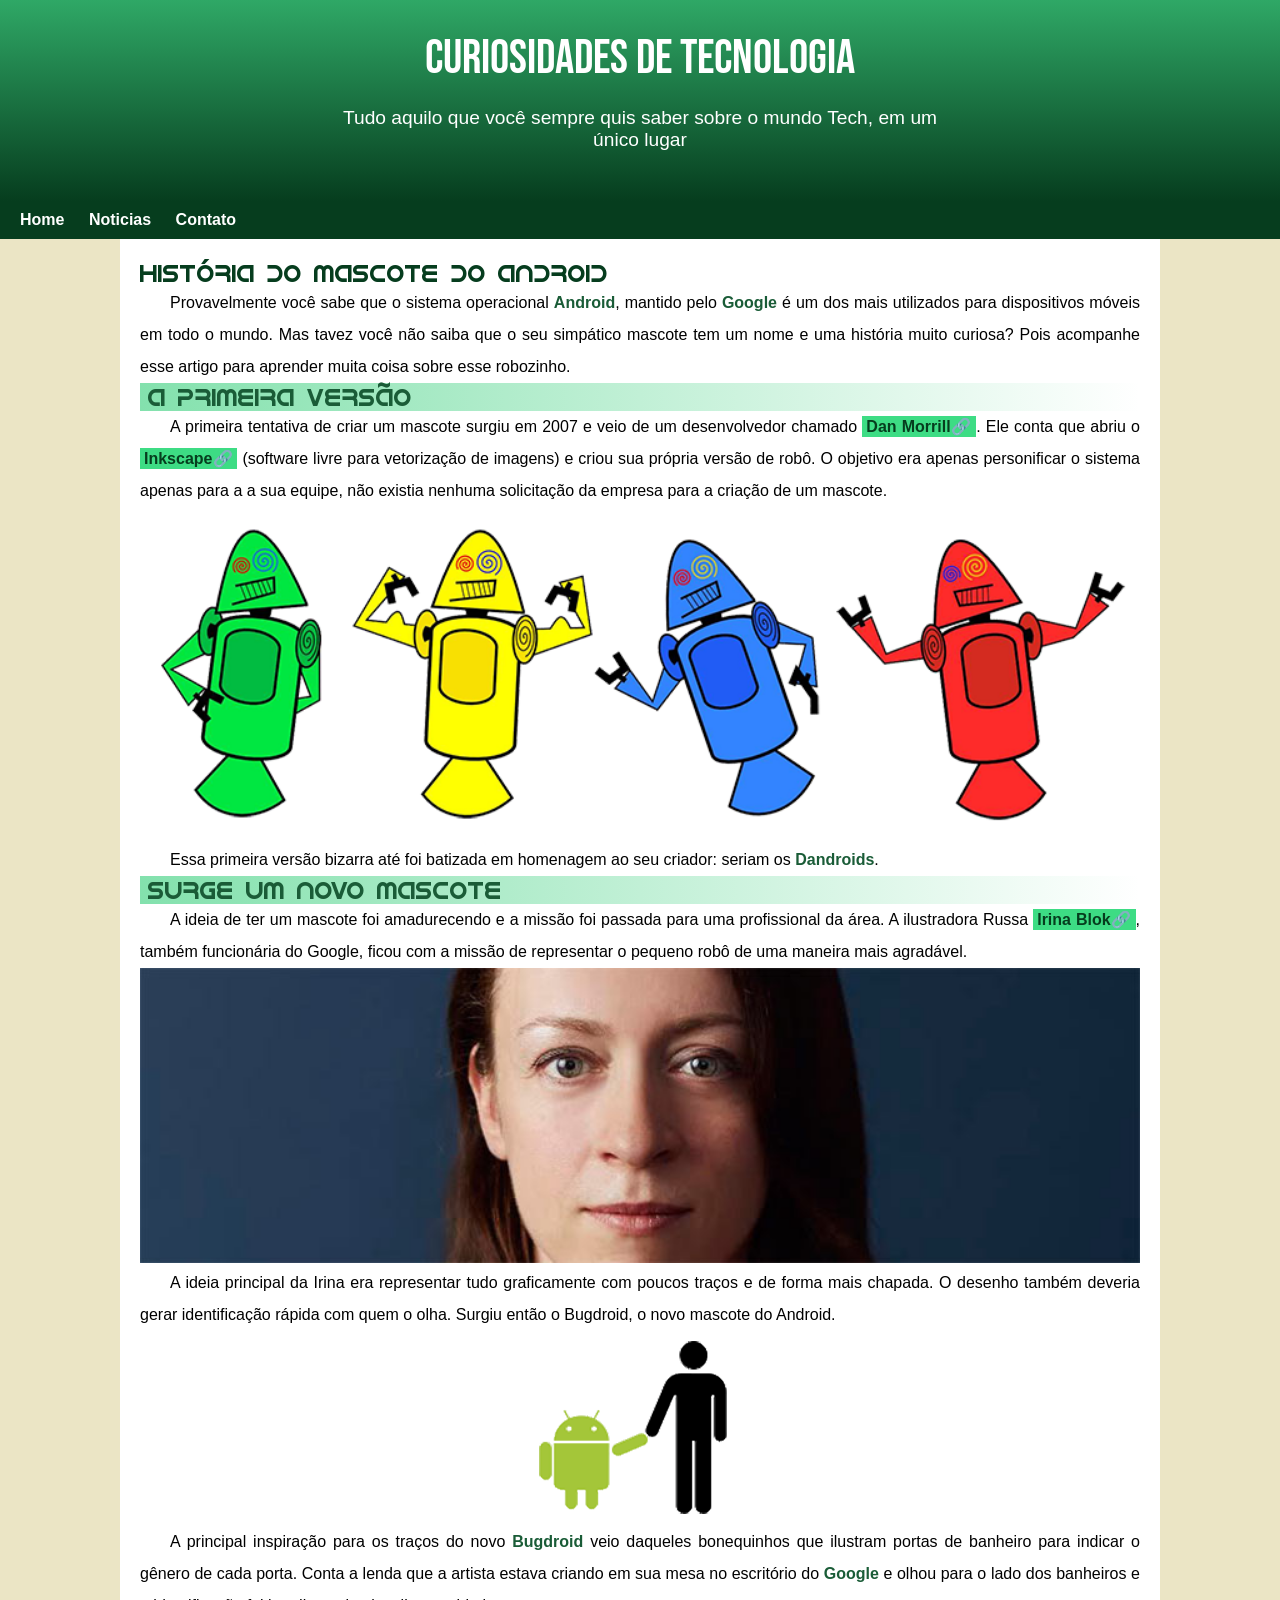
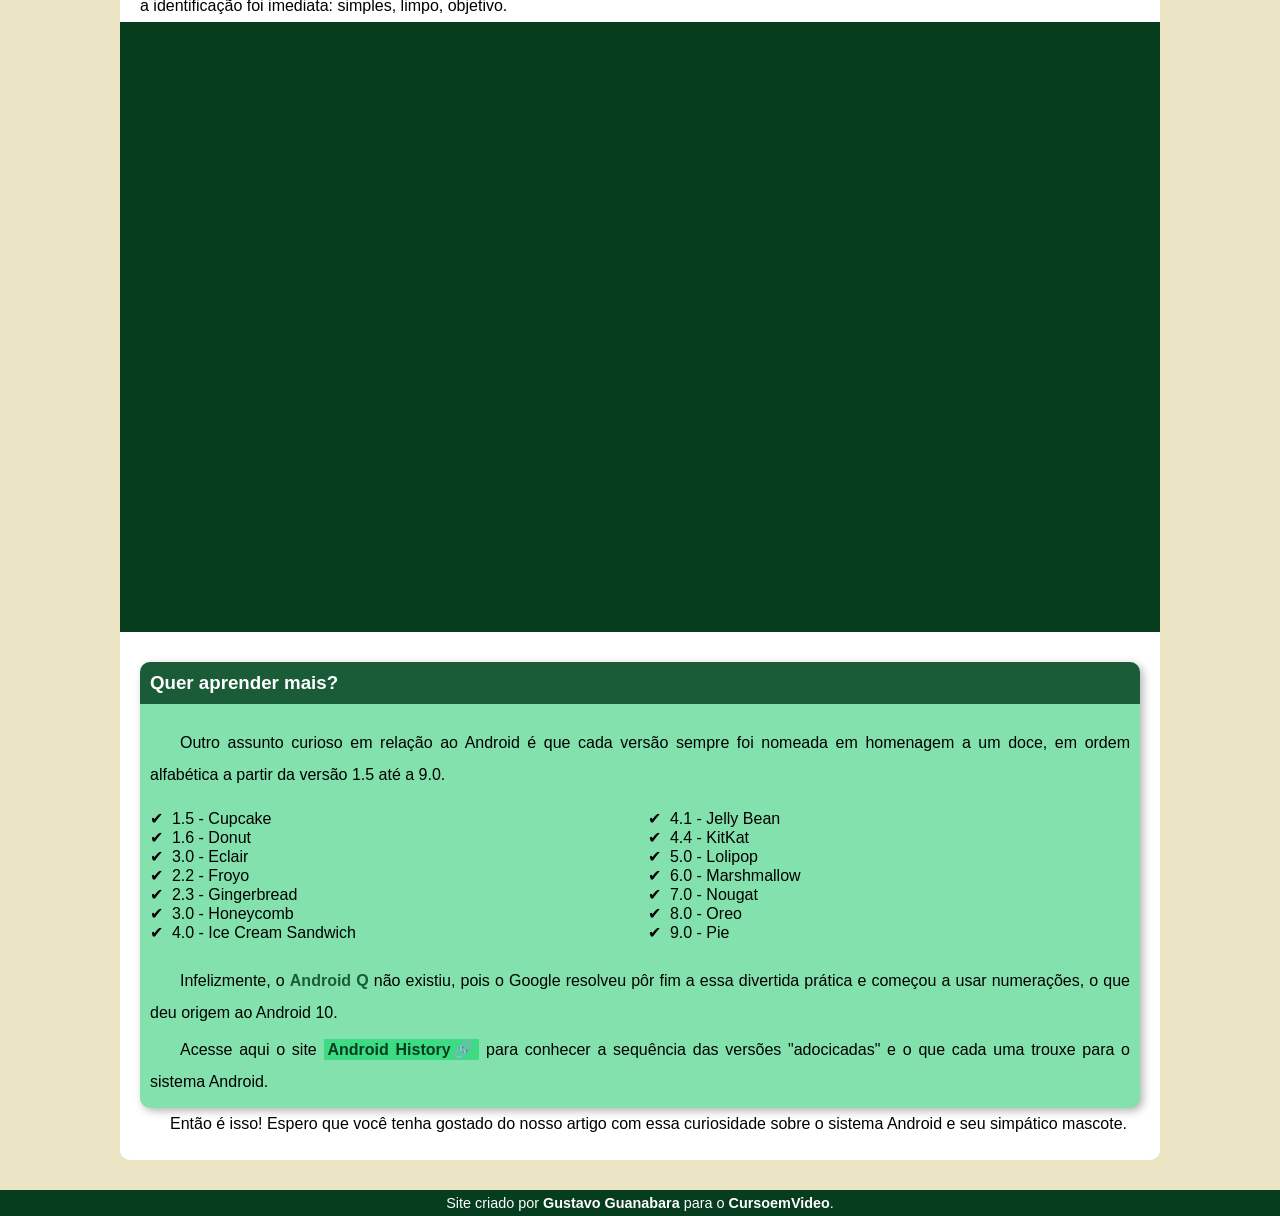
<file: index.html>
<!DOCTYPE html>
<html lang="pt-br">
<head>
    <meta charset="UTF-8">
    <meta name="viewport" content="width=device-width, initial-scale=1.0">
    <title>Android</title>
    <link rel="shortcut icon" href="imagens/favicon.ico" type="image/x-icon">
    <link rel="stylesheet" href="estilo/style.css">
</head>
<body>
    <header>
        <h1>Curiosidades de Tecnologia</h1>
        <p>Tudo aquilo que você sempre quis saber sobre o mundo Tech, em um único lugar
        </p>
    </header>

    <nav>
        <a href="#">Home</a>
        <a href="#">Noticias</a>
        <a href="#">Contato</a>
    </nav>

    <main>
        <article>
            <h1>História do Mascote do Android</h1>

            <p>Provavelmente você sabe que o sistema operacional <strong>Android</strong>, mantido pelo <strong>Google</strong> é um dos mais utilizados para dispositivos móveis em todo o mundo. Mas tavez você não saiba que o seu simpático mascote tem um nome e uma história muito curiosa? Pois acompanhe esse artigo para aprender muita coisa sobre esse robozinho.</p>

            <h2>A primeira versão</h2>

            <p>A primeira tentativa de criar um mascote surgiu em 2007 e veio de um desenvolvedor chamado <a href="https://androidcommunity.com/dan-morrill-shows-us-the-android-mascot-that-almost-was-20130103/" class="externo" target="_blank">Dan Morrill</a>. Ele conta que abriu o <a href="https://inkscape.org/pt-br/" class="externo" target="_blank">Inkscape</a> (software livre para vetorização de imagens) e criou sua própria versão de robô. O objetivo era apenas personificar o sistema apenas para a a sua equipe, não existia nenhuma solicitação da empresa para a criação de um mascote.</p>

           <picture>
            <source media="(max-width: 600px )" srcset="imagens/dan-droids-pq.png">
            <img src="imagens/dan-droids.png" alt="dandroids"></picture>

            <p>Essa primeira versão bizarra até foi batizada em homenagem ao seu criador: seriam os <strong>Dandroids</strong>.</p>

            <h2>Surge um novo mascote</h2>

            <p>A ideia de ter um mascote foi amadurecendo e a missão foi passada para uma profissional da área. A ilustradora Russa <a href="https://www.irinablok.com/" class="externo" target="_blank">Irina Blok</a>, também funcionária do Google, ficou com a missão de representar o pequeno robô de uma maneira mais agradável.</p>

            <picture>
                <source media="(max-width: 600px )" srcset="imagens/irina-blok-pq.jpg">
                <img src="imagens/irina-blok.jpg" alt="irinablok"></picture>

            <p>A ideia principal da Irina era representar tudo graficamente com poucos traços e de forma mais chapada. O desenho também deveria gerar identificação rápida com quem o olha. Surgiu então o Bugdroid, o novo mascote do Android.</p>

           <img src="imagens/bugdroid.png" class="pequena" alt="bugdroid">

            <p>A principal inspiração para os traços do novo <strong>Bugdroid</strong> veio daqueles bonequinhos que ilustram portas de banheiro para indicar o gênero de cada porta. Conta a lenda que a artista estava criando em sua mesa no escritório do <strong>Google</strong> e olhou para o lado dos banheiros e a identificação foi imediata: simples, limpo, objetivo.</p>

            <div class="video"><iframe width="560" height="315" src="https://www.youtube.com/embed/l2UDgpLz20M?si=S09T9Y7DOxLNLxkn" title="YouTube video player" frameborder="0" allow="accelerometer; autoplay; clipboard-write; encrypted-media; gyroscope; picture-in-picture; web-share" referrerpolicy="strict-origin-when-cross-origin" allowfullscreen></iframe></div>

            <aside>
            <h3>Quer aprender mais? </h3> <br>

            <p>Outro assunto curioso em relação ao Android é que cada versão sempre foi nomeada em homenagem a um doce, em ordem alfabética a partir da versão 1.5 até a 9.0.</p> <br>

            <ul>
                <li>1.5 - Cupcake</li>
                <li>1.6 - Donut</li>
                <li>3.0 - Eclair</li>
                <li>2.2 - Froyo</li>
                <li>2.3 - Gingerbread</li>
                <li>3.0 - Honeycomb</li>
                <li>4.0 - Ice Cream Sandwich</li>
                <li>4.1 - Jelly Bean</li>
                <li>4.4 - KitKat</li>
                <li>5.0 - Lolipop</li>
                <li>6.0 - Marshmallow</li>
                <li>7.0 - Nougat</li>
                <li>8.0 - Oreo</li>
                <li>9.0 - Pie</li> <br>
            </ul>

            <p>Infelizmente, o <strong>Android Q</strong> não existiu, pois o Google resolveu pôr fim a essa divertida prática e começou a usar numerações, o que deu origem ao Android 10.</p>

            <p>Acesse aqui o site <a href="https://www.android.com/intl/pt_br/what-is-android/" class="externo" target="_blank">Android History</a> para conhecer a sequência das versões "adocicadas" e o que cada uma trouxe para o sistema Android.</p>

            
            </aside>
            <p>Então é isso! Espero que você tenha gostado do nosso artigo com essa curiosidade sobre o sistema Android e seu simpático mascote.</p>
        </article>
         </main>

         <footer>
            <p>Site criado por <a href="https://gustavoguanabara.github.io/" target="_blank">Gustavo Guanabara</a> para o <a href="https://www.youtube.com/cursoemvideo" target="_blank">CursoemVideo</a>.</p>
         </footer>
    
</body>
</html>
</file>
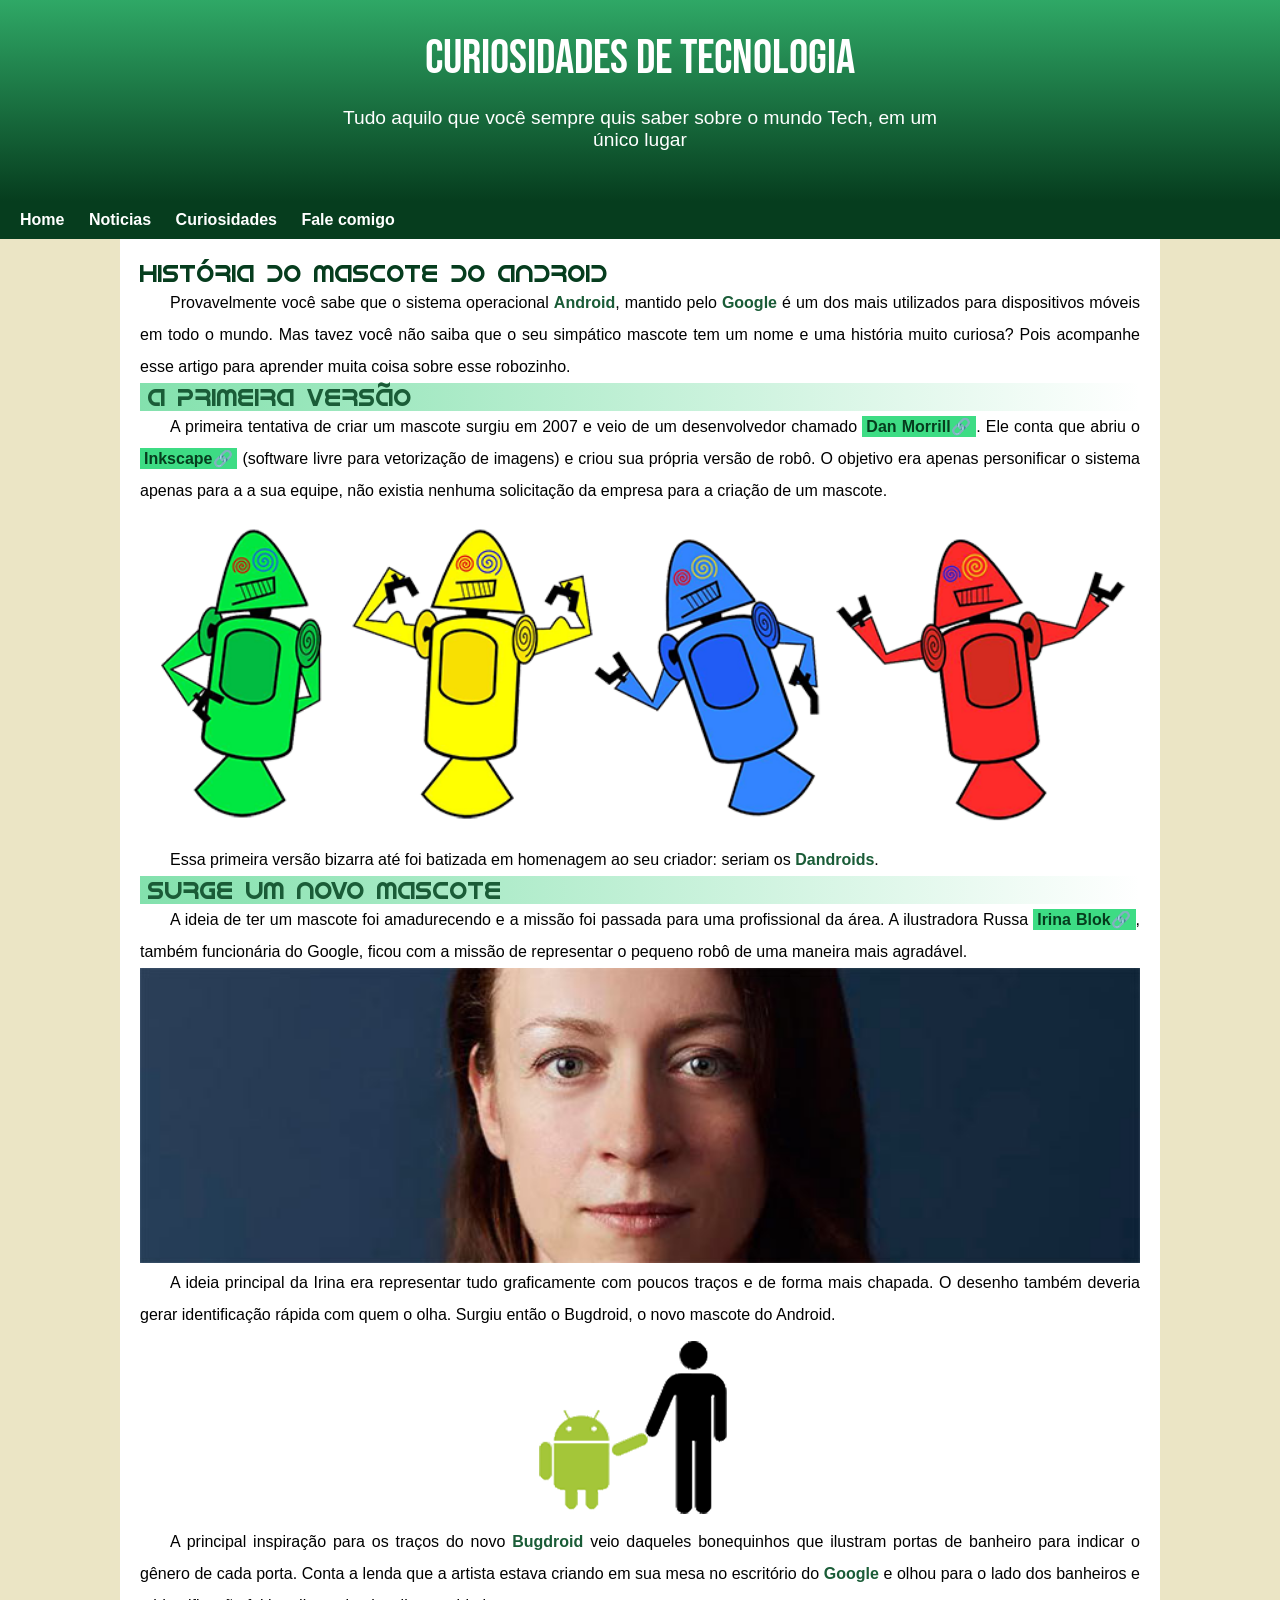
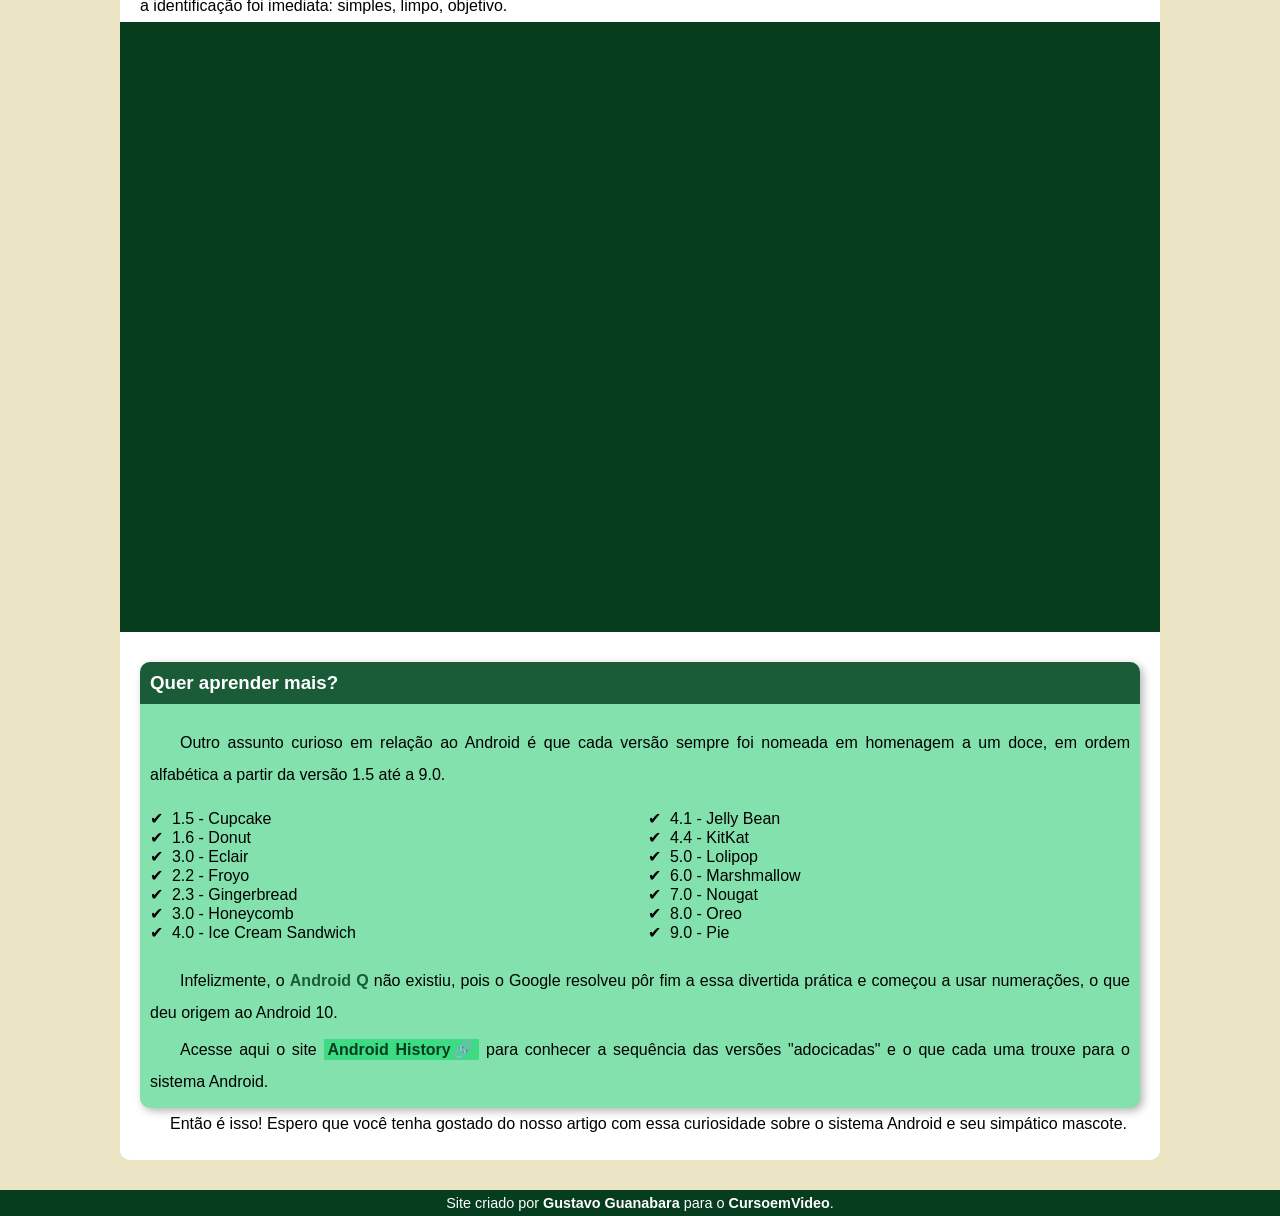
<file: index.html.html>
<!DOCTYPE html>
<html lang="pt-br">
<head>
    <meta charset="UTF-8">
    <meta name="viewport" content="width=device-width, initial-scale=1.0">
    <title>Android</title>
    <link rel="shortcut icon" href="imagens/favicon.ico" type="image/x-icon">
    <link rel="stylesheet" href="estilo/style.css">
</head>
<body>
    <header>
        <h1>Curiosidades de Tecnologia</h1>
        <p>Tudo aquilo que você sempre quis saber sobre o mundo Tech, em um único lugar
        </p>
    </header>

    <nav>
        <a href="#">Home</a>
        <a href="#">Noticias</a>
        <a href="#">Curiosidades</a>
        <a href="#">Fale comigo</a>
    </nav>

    <main>
        <article>
            <h1>História do Mascote do Android</h1>

            <p>Provavelmente você sabe que o sistema operacional <strong>Android</strong>, mantido pelo <strong>Google</strong> é um dos mais utilizados para dispositivos móveis em todo o mundo. Mas tavez você não saiba que o seu simpático mascote tem um nome e uma história muito curiosa? Pois acompanhe esse artigo para aprender muita coisa sobre esse robozinho.</p>

            <h2>A primeira versão</h2>

            <p>A primeira tentativa de criar um mascote surgiu em 2007 e veio de um desenvolvedor chamado <a href="https://androidcommunity.com/dan-morrill-shows-us-the-android-mascot-that-almost-was-20130103/" class="externo" target="_blank">Dan Morrill</a>. Ele conta que abriu o <a href="https://inkscape.org/pt-br/" class="externo" target="_blank">Inkscape</a> (software livre para vetorização de imagens) e criou sua própria versão de robô. O objetivo era apenas personificar o sistema apenas para a a sua equipe, não existia nenhuma solicitação da empresa para a criação de um mascote.</p>

           <picture>
            <source media="(max-width: 600px )" srcset="imagens/dan-droids-pq.png">
            <img src="imagens/dan-droids.png" alt="dandroids"></picture>

            <p>Essa primeira versão bizarra até foi batizada em homenagem ao seu criador: seriam os <strong>Dandroids</strong>.</p>

            <h2>Surge um novo mascote</h2>

            <p>A ideia de ter um mascote foi amadurecendo e a missão foi passada para uma profissional da área. A ilustradora Russa <a href="https://www.irinablok.com/" class="externo" target="_blank">Irina Blok</a>, também funcionária do Google, ficou com a missão de representar o pequeno robô de uma maneira mais agradável.</p>

            <picture>
                <source media="(max-width: 600px )" srcset="imagens/irina-blok-pq.jpg">
                <img src="imagens/irina-blok.jpg" alt="irinablok"></picture>

            <p>A ideia principal da Irina era representar tudo graficamente com poucos traços e de forma mais chapada. O desenho também deveria gerar identificação rápida com quem o olha. Surgiu então o Bugdroid, o novo mascote do Android.</p>

           <img src="imagens/bugdroid.png" class="pequena" alt="bugdroid">

            <p>A principal inspiração para os traços do novo <strong>Bugdroid</strong> veio daqueles bonequinhos que ilustram portas de banheiro para indicar o gênero de cada porta. Conta a lenda que a artista estava criando em sua mesa no escritório do <strong>Google</strong> e olhou para o lado dos banheiros e a identificação foi imediata: simples, limpo, objetivo.</p>

            <div class="video"><iframe width="560" height="315" src="https://www.youtube.com/embed/l2UDgpLz20M?si=S09T9Y7DOxLNLxkn" title="YouTube video player" frameborder="0" allow="accelerometer; autoplay; clipboard-write; encrypted-media; gyroscope; picture-in-picture; web-share" referrerpolicy="strict-origin-when-cross-origin" allowfullscreen></iframe></div>

            <aside>
            <h3>Quer aprender mais? </h3> <br>

            <p>Outro assunto curioso em relação ao Android é que cada versão sempre foi nomeada em homenagem a um doce, em ordem alfabética a partir da versão 1.5 até a 9.0.</p> <br>

            <ul>
                <li>1.5 - Cupcake</li>
                <li>1.6 - Donut</li>
                <li>3.0 - Eclair</li>
                <li>2.2 - Froyo</li>
                <li>2.3 - Gingerbread</li>
                <li>3.0 - Honeycomb</li>
                <li>4.0 - Ice Cream Sandwich</li>
                <li>4.1 - Jelly Bean</li>
                <li>4.4 - KitKat</li>
                <li>5.0 - Lolipop</li>
                <li>6.0 - Marshmallow</li>
                <li>7.0 - Nougat</li>
                <li>8.0 - Oreo</li>
                <li>9.0 - Pie</li> <br>
            </ul>

            <p>Infelizmente, o <strong>Android Q</strong> não existiu, pois o Google resolveu pôr fim a essa divertida prática e começou a usar numerações, o que deu origem ao Android 10.</p>

            <p>Acesse aqui o site <a href="https://www.android.com/intl/pt_br/what-is-android/" class="externo" target="_blank">Android History</a> para conhecer a sequência das versões "adocicadas" e o que cada uma trouxe para o sistema Android.</p>

            
            </aside>
            <p>Então é isso! Espero que você tenha gostado do nosso artigo com essa curiosidade sobre o sistema Android e seu simpático mascote.</p>
        </article>
         </main>

         <footer>
            <p>Site criado por <a href="https://gustavoguanabara.github.io/" target="_blank">Gustavo Guanabara</a> para o <a href="https://www.youtube.com/cursoemvideo" target="_blank">CursoemVideo</a>.</p>
         </footer>
    
</body>
</html>
</file>
<file: estilo/style.css>
@charset "UTF-8";

@import url('https://fonts.googleapis.com/css2?family=Bebas+Neue&display=swap');

@font-face { 
    font-family: 'Android';
    src: url('idroid.otf') format('opentype');
    font-weight: normal;

}


:root {
    --cor0: #ebe5c5;
    --cor1: #83e1ad;
    --cor2: #3ddc84;  
    --cor3: #2fa866;
    --cor4: #1a5c37;
    --cor5: #063d1e;

    --font-padrao: Arial, Verdana, Helvetica, sans-serif;
    --fonte-destaque: 'Bebas Neue', sans-serif;
    --fonte-Android: 'Android', sans-serif;
}

* {
    padding: 0px;
    margin: 0px;
}

body {
    background-color: var(--cor0);
    font-family: var(--font-padrao);
}

a.externo::after {
    content: '\1F517';
}

header {
    background-image: linear-gradient(to bottom, var(--cor3), var(--cor5));
    min-height: 150px;
    text-align: center;
    padding-top: 30px;
    
}

header h1 {
    font-family: var(--fonte-destaque);
    font-weight: normal;
    font-size: 3em;
    color: white;
    padding-bottom: 20px;
       
}

header p {
    color: white;
    font-family: var(--font-padrao);
    max-width: 600px;
    font-size: 1.2em;
    margin: auto;
    padding-left: 10px;
    padding-right: 10px;
    padding-bottom: 50px;
    
}

nav {
    background-color:var(--cor5) ;
    padding: 10px;

}

nav a {
    color: white;
    text-decoration: none;
    padding: 10px;
    font-weight: bold;
}

nav a:hover {
    background-color: var(--cor3);
    color: var(--cor5);
    transition-duration: 0.5s;
    border-radius: 3px;
}

main {
    background-color: white;
    min-width: 300px ;
    max-width: 1000px;
    margin: auto;
    margin-bottom: 30px;
    padding: 20px;
    border-bottom-left-radius: 10px;
    border-bottom-right-radius: 10px;
    

}

main img {
    width: 100%;
}

main img.pequena {
    max-width: 300px;
    margin: auto;
    display: block;
}

div.video {
    background-color: var(--cor5);
    padding: 20px;
    margin: 0px -20px 30px -20px;
    padding-bottom: 59%;
    position: relative;
}

div.video > iframe {
     position: absolute;
     top: 50%;
     left: 50%;
     transform: translate(-50%, -50%);
     width: 90%;
     height: 90%;
}

main h1 {
    font-family: var(--fonte-Android);
    color: var(--cor5);
    font-weight: normal;   
}

main h2 {
    font-family: var(--fonte-Android);
    color: var(--cor4);
    font-weight: normal;
    text-indent: 8px;
    background-image: linear-gradient(to right, var(--cor1), transparent);
    
}

main p {
    text-align: justify;
    text-indent: 30px;
    margin-bottom: 15px 0px;
    line-height: 2em;
}

main a {
    text-decoration: none;
    color: var(--cor5);
    background-color: var(--cor2);
    font-weight: bold;
    padding: 2px 4px;
}

main a:hover {
    text-decoration: underline;
    background-color: var(--cor3);
    color: var(--cor5);
}

main strong {
    color: var(--cor4);
    font-weight: bold;
}



aside {
    background-color:var(--cor1) ;
    padding: 10px;
    border-radius: 10px;
    box-shadow: 3px 3px 8px rgba(0, 0, 0, 0.293);
}

aside > h3 {
    background-color: var(--cor4);
    color: white;
    padding: 10px;
    margin: -10px -10px 0px -10px;
    border-radius: 10px 10px 0px 0px;
}

aside p {
    text-align: justify;
    margin-top: 5px;
    
}

aside > ul {
    list-style-position: inside;
    columns: 2;
    list-style-type: '\2714\00A0\00A0';
    

}

footer {
    background-color: var(--cor5);
    color: white;
    text-align: center;
    font-size: 0.9em;
    padding: 5px;
}

footer a {
    text-decoration: none;
    font-weight: bold;
    color: white;
}

footer a:hover {
    text-decoration: underline;
    color: var(--cor1);
}
</file>
